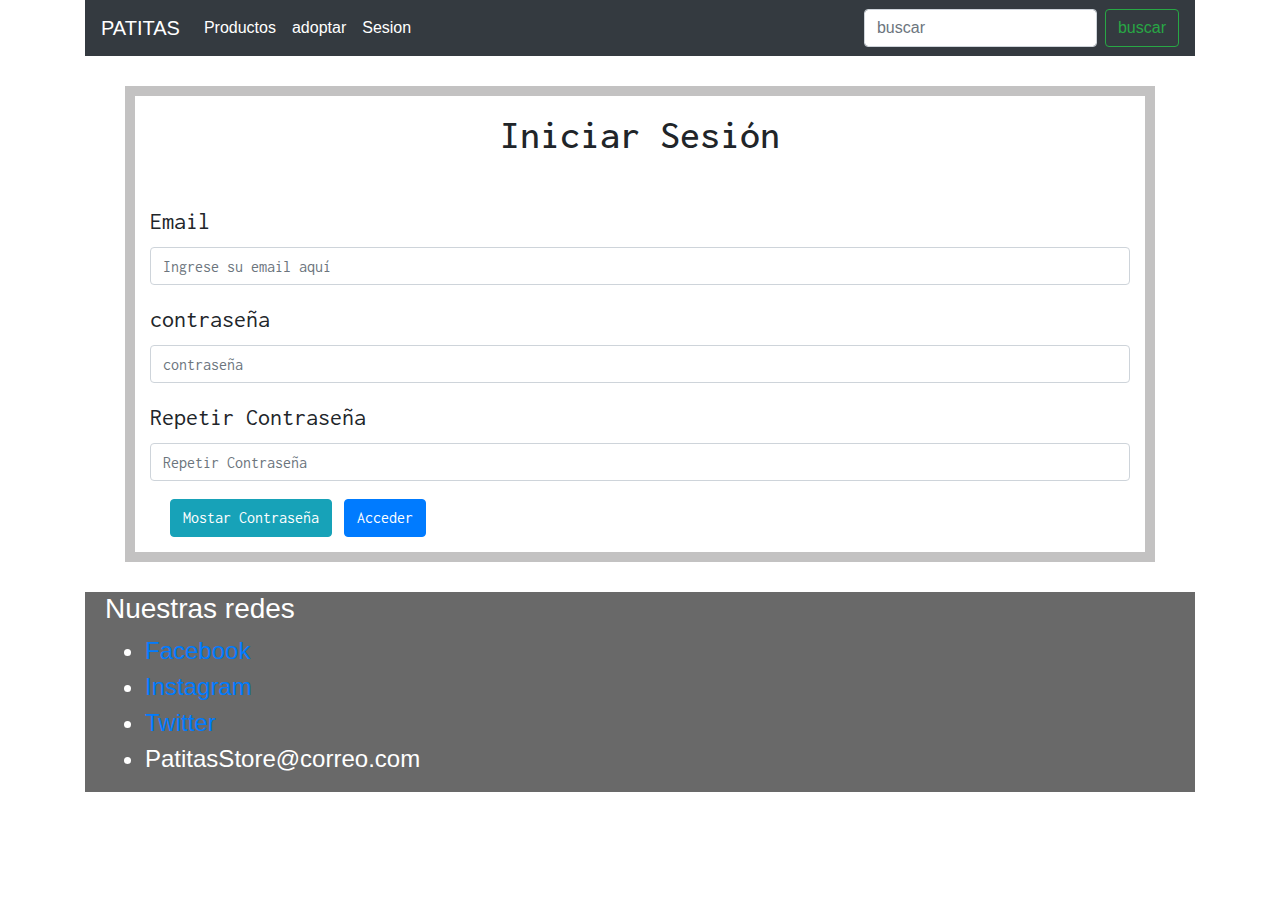
<file: templates/sesion.html>
<!DOCTYPE html>
<html lang="en">
    <head>
        <meta charset="UTF-8">
        <meta name="viewport" content="width=device-width, initial-scale=1.0">
        <link href="//maxcdn.bootstrapcdn.com/bootstrap/4.1.1/css/bootstrap.min.css" rel="stylesheet" id="bootstrap-css">
        <script src="//maxcdn.bootstrapcdn.com/bootstrap/4.1.1/js/bootstrap.min.js"></script>
        <script src="https://ajax.googleapis.com/ajax/libs/jquery/3.3.1/jquery.min.js"></script>
        <script language="javascript" type="text/javascript"
            src="http://ajax.aspnetcdn.com/ajax/jquery.validate/1.10.0/jquery.validate.min.js"></script>
        <link href="../css/estilos.css" rel="stylesheet" type="text/css" />
        <link rel="preconnect" href="https://fonts.googleapis.com" />
    <link rel="preconnect" href="https://fonts.gstatic.com" crossorigin />
    <link
      href="https://fonts.googleapis.com/css2?family=Roboto+Mono:wght@100&display=swap"
      rel="stylesheet"
    />
    <link
      rel="stylesheet"
      href="https://stackpath.bootstrapcdn.com/bootstrap/4.3.1/css/bootstrap.min.css"
      integrity="sha384-ggOyR0iXCbMQv3Xipma34MD+dH/1fQ784/j6cY/iJTQUOhcWr7x9JvoRxT2MZw1T"
      crossorigin="anonymous"
    />
    <link
      href="https://fonts.googleapis.com/css2?family=Indie+Flower&display=swap"
      rel="stylesheet"
    />
    <link
      href="https://fonts.googleapis.com/css2?family=Inconsolata:wght@300&display=swap"
      rel="stylesheet"
    />
    <title>Patitas</title>
    
    </head>
    
    <body>
        <div class="container">
            <header>
                <nav class="navbar navbar-expand-lg navbar-dark bg-dark">
                  <a class="navbar-brand fas fa-paw" href="../index.html"> PATITAS</a>
                  <button
                    class="navbar-toggler"
                    type="button"
                    data-toggle="collapse"
                    data-target="#navbarSupportedContent"
                    aria-controls="navbarSupportedContent"
                    aria-expanded="false"
                    aria-label="Toggle navigation"
                  >
                    <span class="navbar-toggler-icon"></span>
                  </button>
        
                  <div class="collapse navbar-collapse" id="navbarSupportedContent">
                    <ul class="navbar-nav mr-auto">
                      <li class="nav-item active">
                        <a class="nav-link" href="/templates/productos.html">
                          Productos<span class="sr-only">(current)</span></a
                        >
                      </li>
                      <li class="nav-item">
                        <a class="nav-link active" href="#">adoptar</a>
                      </li>
                      <li class="nav-item">
                        <a class="nav-link active" href="sesion.html">Sesion</a>
                      </li>
                    </ul>
                    <form class="form-inline my-2 my-lg-0">
                      <input
                        class="form-control mr-sm-2"
                        type="text"
                        placeholder="buscar"
                        aria-label="buscar"
                      />
                      <button
                        class="btn btn-outline-success my-2 my-sm-0"
                        type="submit"
                      >
                        buscar
                      </button>
                    </form>
                  </div>
                </nav>
              </header>
              <div class="contenido formulario">
                  <h1>Iniciar Sesión</h1>
                  <br>
            <div class="row">
                <div class="col-xs-12 col-sm-12 col-md-12 col-lg-12">
                    <form method="POST" id="formulario1">
    
                        <div class="form-group">
                            <label for="id_txtEmail">Email</label>
                            <input type="email" name="txtEmail" class="form-control" id="id_txtEmail"
                                aria-describedby="id_txtEmail" placeholder="Ingrese su email aquí">
                        </div>
                        <div class="form-group">
                            <label for="id_txtContrasena">contraseña</label>
                            <input type="password" class="form-control" name="txtContrasena" required=""
                                id="id_txtContrasena" placeholder="contraseña">
                        </div>
                        <div class="form-group">
                            <label for="id_txtRepetirContrasena">Repetir Contraseña</label>
                            <input type="password" class="form-control" name="txtRepetirContrasena" required=""
                                id="id_txtRepetirContrasena" placeholder="Repetir Contraseña">
                        </div>
                        <div class="form-check">
                            <button class="btn btn-info" type="button" name="showpassword" id="showpassword"
                                value="Mostrar Contraseña">Mostar Contraseña</button>
                            <button type="submit" class="btn btn-primary">Acceder</button>
                        </div>
    
                    </form>
                </div>
            </div>
            </div>
            <footer class="pie">
                <h3>Nuestras redes</h3>
                <ul>
                  <li class="footer__li">
                    <a href="https://www.facebook.com" target="blank">
                      <i class="fa-brands fa-facebook"></i> Facebook
                    </a>
                  </li>
                  <li class="footer__li">
                    <a href="https://www.instagram.com" target="blank">
                      <i class="fa-brands fa-instagram"></i> Instagram
                    </a>
                  </li>
                  <li class="footer__li">
                    <a href="https://www.facebook.com" target="blank">
                      <i class="fa-brands fa-twitter"></i> Twitter
                    </a>
                  </li>
                  <li class="footer__li">
                    <i class="fa-solid fa-envelope"></i> PatitasStore@correo.com
                  </li>
                </ul>
              </footer>
        </div>
    
        <script src="../js/validar.js" type="text/javascript"></script>
        <script src="../js/pass.js" type="text/javascript"></script>
        <script
      src="https://code.jquery.com/jquery-3.3.1.slim.min.js"
      integrity="sha384-q8i/X+965DzO0rT7abK41JStQIAqVgRVzpbzo5smXKp4YfRvH+8abtTE1Pi6jizo"
      crossorigin="anonymous"
    ></script>
    <script
      src="https://cdnjs.cloudflare.com/ajax/libs/popper.js/1.14.7/umd/popper.min.js"
      integrity="sha384-UO2eT0CpHqdSJQ6hJty5KVphtPhzWj9WO1clHTMGa3JDZwrnQq4sF86dIHNDz0W1"
      crossorigin="anonymous"
    ></script>
    <script
      src="https://stackpath.bootstrapcdn.com/bootstrap/4.3.1/js/bootstrap.min.js"
      integrity="sha384-JjSmVgyd0p3pXB1rRibZUAYoIIy6OrQ6VrjIEaFf/nJGzIxFDsf4x0xIM+B07jRM"
      crossorigin="anonymous"
    ></script>
    </body> 
</html>
</file>
<file: css/estilos.css>
body{
    background-image:url(https://st.depositphotos.com/2011255/1939/i/950/depositphotos_19393893-stock-photo-green-grass-background.jpg);
    font-family: 'Indie Flower', cursive;
}
.contenedor {
    display: flex;
    flex-flow: row wrap;
    /*fila respeta ancho*/
    font-weight: bold;
    text-align: center;
}

/* esta notación dice:" A todos los elementos 
dentro del contenedor hacer..." */

.contenedor>* {
    padding: 10px;
    flex: 1 100%;
}

a:visited,a,a:hover{
    color: rgb(255, 255, 255)
  }
.carrusel{
    font-family: 'Inconsolata', monospace;
}
h1{
   text-align: center; 
}
.contenido{
    font-family: 'Inconsolata', monospace;
    font-size: x-large;
    border: solid 10px rgba(184, 183, 183, 0.849);
    margin-right: 40px;
    margin-left: 40px;
    background-color:rgba(255, 255, 255, 0.742);
    margin-top:30px;
    margin-bottom:30px;
    padding:15px;
}
#melffy{border:solid rgba(184, 183, 183, 0.849); 5px;

}
h3{
    color: rgb(255, 255, 255);
}
.pie{
    background-color: rgba(0, 0, 0, 0.589);
    height: 200px;
    padding-left:20px;
}
.footer__li{
    font-size:x-large;
    color:white;
}
.media{
    font-family: 'Inconsolata', monospace;
    background-color: rgb(255, 255, 255);
}
h5{
    font-size: x-large;
}
p{
    font-size: large;
}
.precio{
    text-align: center;
    font-size: x-large;
    color:rgb(35, 206, 35);
}
.precio__responsive{
    display: none;
}

@media (max-width:1000px){
    .desc{
        display:none;
    }
    .precio__responsive{
        display:none;
    }
    
}

@media (max-width:550px){
    .desc{
        display:none;
    }
    h5{
        display:none;
    }
    .precio{
        display:none;
    }

}
</file>
